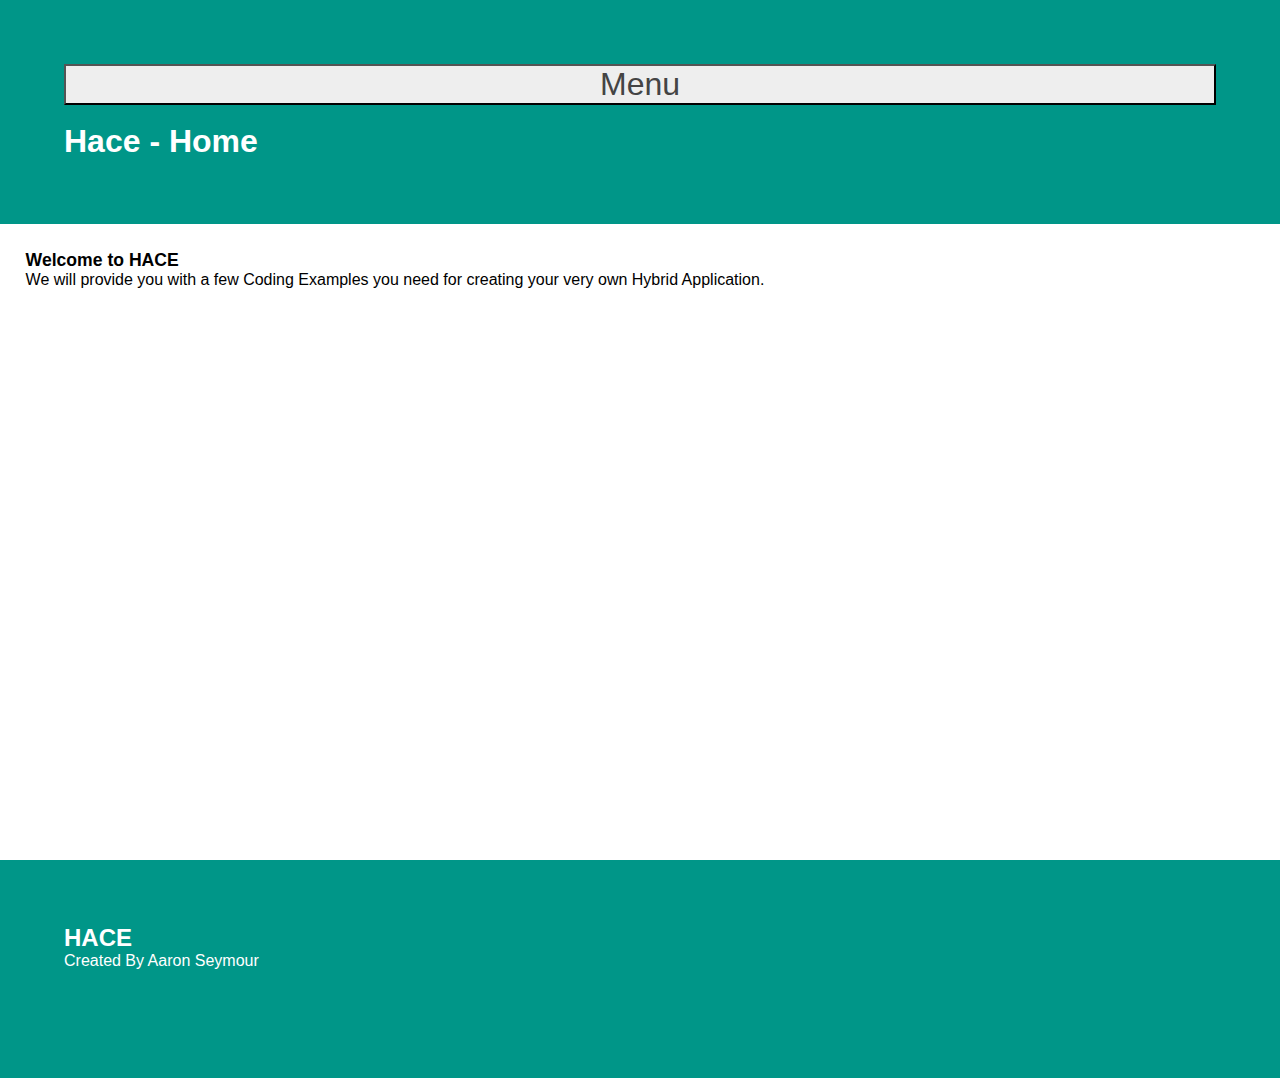
<file: www/index.html>
<!DOCTYPE html>
<html>
<head>
    <title>HACE</title>
    <meta name="viewport" content="width=device-width, initial-scale=1">
    <link rel="stylesheet" type="text/css" href="style.css">
</head>
<body>
    <header>  
        <button class="accordion">Menu</button>
        <div class="panel">
            <a href="index.html"><div class="menuLink">Home</div></a><br/>
            <a href="slider.html"><div class="menuLink">Slider</div></a><br/>
            <a href="gps.html"><div class="menuLink">GPS</div></a><br/>
            <a href="vibration.html"><div class="menuLink">Vibration</div></a><br/>
            <a href="ractive.html"><div class="menuLink">Ractive</div></a><br/>
        </div>
        <script>
            var acc = document.getElementsByClassName("accordion");
            var i;

            for (i = 0; i < acc.length; i++) {
                acc[i].onclick = function(){
                    this.classList.toggle("active");
                    this.nextElementSibling.classList.toggle("show");
                }
            }
        </script>
        <br/><br/>
        <h1>Hace - Home</h1>
    </header>
    <div class="container">
        <h2>Welcome to HACE</h2>
        <p>We will provide you with a few Coding Examples you need for creating your very own Hybrid Application.</p>
    </div>
    <footer>
        <h5>HACE</h5>
        <p>Created By Aaron Seymour</p>
    </footer>
</body>
</html>
</file>
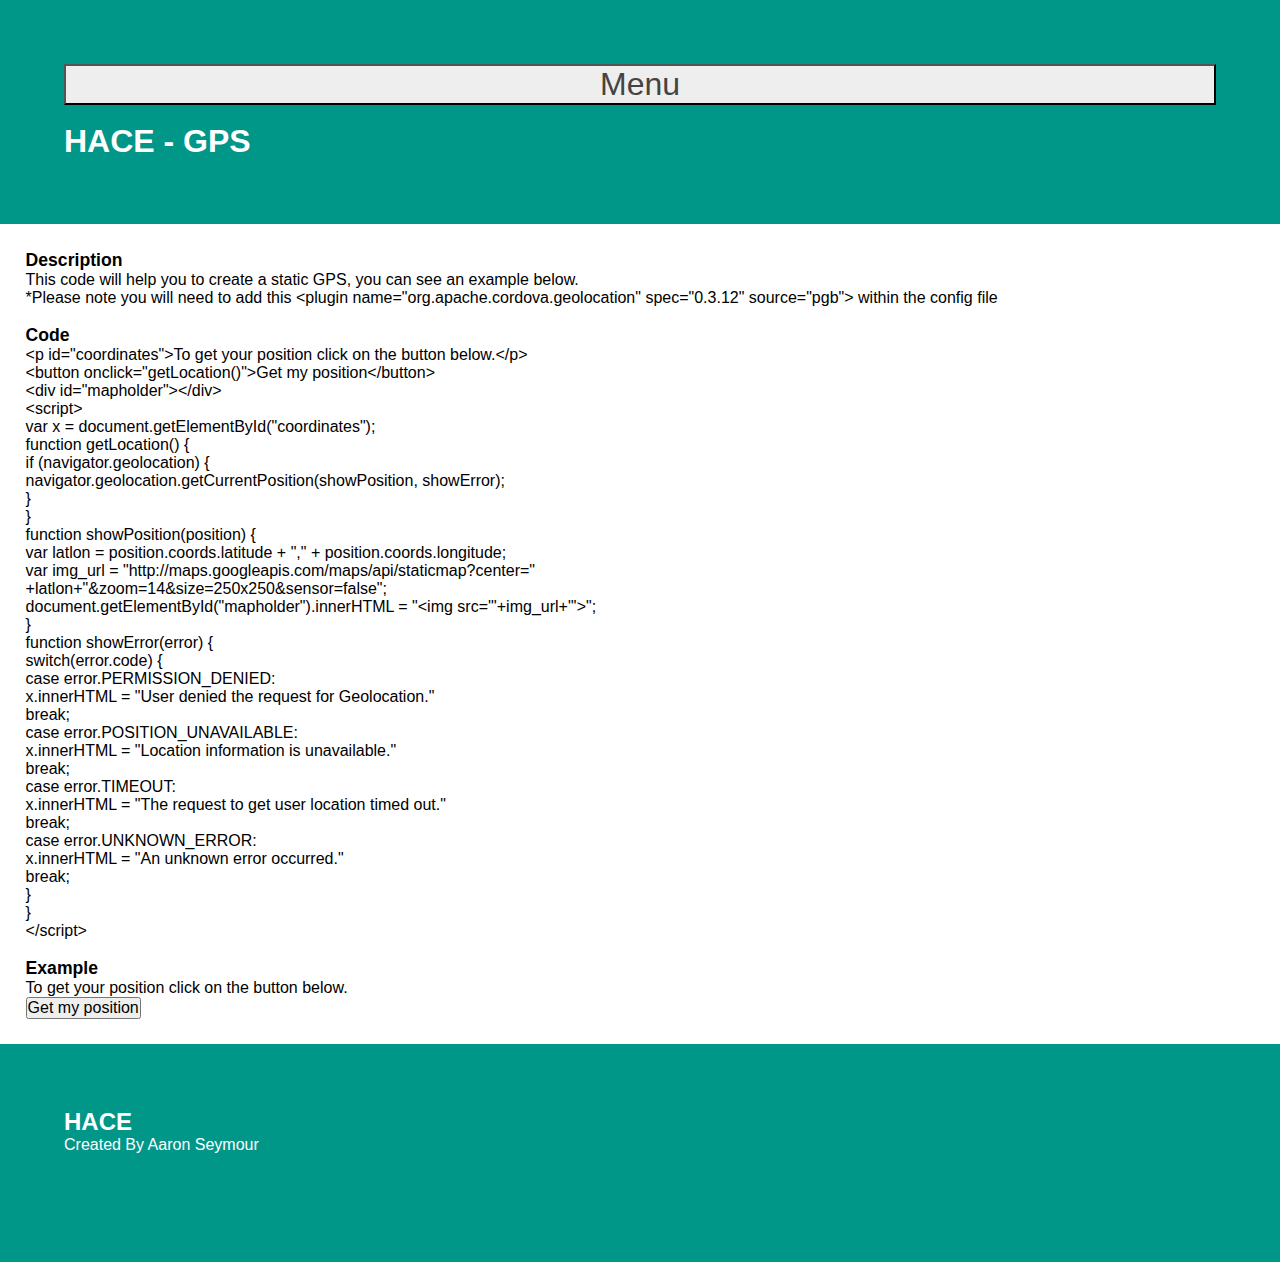
<file: www/gps.html>
<!DOCTYPE html>
<html>
<head>
    <title>HACE</title>
    <meta name="viewport" content="width=device-width, initial-scale=1">
    <link rel="stylesheet" type="text/css" href="style.css">
</head>
<body>
    <header>  
        <button class="accordion">Menu</button>
        <div class="panel">
            <a href="index.html"><div class="menuLink">Home</div></a><br/>
            <a href="slider.html"><div class="menuLink">Slider</div></a><br/>
            <a href="gps.html"><div class="menuLink">GPS</div></a><br/>
            <a href="vibration.html"><div class="menuLink">Vibration</div></a><br/>
            <a href="ractive.html"><div class="menuLink">Ractive</div></a><br/>
        </div>
        <script>
            var acc = document.getElementsByClassName("accordion");
            var i;
            for (i = 0; i < acc.length; i++) {
                acc[i].onclick = function(){
                    this.classList.toggle("active");
                    this.nextElementSibling.classList.toggle("show");
                }
            }
        </script>
        <br/><br/>
        <h1>HACE - GPS</h1>
    </header>
    <div class="container">
        <h2>Description</h2>
        <p>This code will help you to create a static GPS, you can see an example below.<p/> 
        <p>*Please note you will need to add this &lt;plugin name="org.apache.cordova.geolocation" spec="0.3.12" source="pgb"&gt; within the config file</p><br/>
        <h2>Code</h2>
        &lt;p id="coordinates"&gt;To get your position click on the button below.&lt;/p&gt;<br />
        &lt;button onclick="getLocation()"&gt;Get my position&lt;/button&gt;<br />
        &lt;div id="mapholder"&gt;&lt;/div&gt;<br />
        &lt;script&gt;<br />
        var x = document.getElementById("coordinates");<br />
        function getLocation() {<br />
        if (navigator.geolocation) {<br />
        navigator.geolocation.getCurrentPosition(showPosition, showError);<br />
        }<br />
        }<br />
        function showPosition(position) {<br />
        var latlon = position.coords.latitude + "," + position.coords.longitude;<br />
        var img_url = "http://maps.googleapis.com/maps/api/staticmap?center="<br />
        +latlon+"&amp;zoom=14&amp;size=250x250&amp;sensor=false";<br />
        document.getElementById("mapholder").innerHTML = "&lt;img src='"+img_url+"'&gt;";<br />
        }<br />
        function showError(error) {<br />
        switch(error.code) {<br />
        case error.PERMISSION_DENIED:<br />
        x.innerHTML = "User denied the request for Geolocation."<br />
        break;<br />
        case error.POSITION_UNAVAILABLE:<br />
        x.innerHTML = "Location information is unavailable."<br />
        break;<br />
        case error.TIMEOUT:<br />
        x.innerHTML = "The request to get user location timed out."<br />
        break;<br />
        case error.UNKNOWN_ERROR:<br />
        x.innerHTML = "An unknown error occurred."<br />
        break;<br />
        }<br />
        }<br />
        &lt;/script&gt;
        <!-- GPS code taken and adapted from http://www.w3schools.com/html/html5_geolocation.asp -->
        <br/><br/>
        <h2>Example</h2>
        <p id="coordinates">To get your position click on the button below.</p>
        <button onclick="getLocation()">Get my position</button>
        <div id="mapholder"></div>
        <script>
            var x = document.getElementById("coordinates");
            function getLocation() {
                if (navigator.geolocation) {
                    navigator.geolocation.getCurrentPosition(showPosition, showError);
                }
            }
            function showPosition(position) {
                var latlon = position.coords.latitude + "," + position.coords.longitude;
                var img_url = "http://maps.googleapis.com/maps/api/staticmap?center="
                +latlon+"&zoom=14&size=250x250&sensor=false";
                document.getElementById("mapholder").innerHTML = "<img src='"+img_url+"'>";
            }
            function showError(error) {
                switch(error.code) {
                    case error.PERMISSION_DENIED:
                    x.innerHTML = "User denied the request for Geolocation."
                    break;
                    case error.POSITION_UNAVAILABLE:
                    x.innerHTML = "Location information is unavailable."
                    break;
                    case error.TIMEOUT:
                    x.innerHTML = "The request to get user location timed out."
                    break;
                    case error.UNKNOWN_ERROR:
                    x.innerHTML = "An unknown error occurred."
                    break;
                }
            }
        </script>
    </div>
    <footer>
        <h5>HACE</h5>
        <p>Created By Aaron Seymour</p>
    </footer>
</body>
</html>
</file>
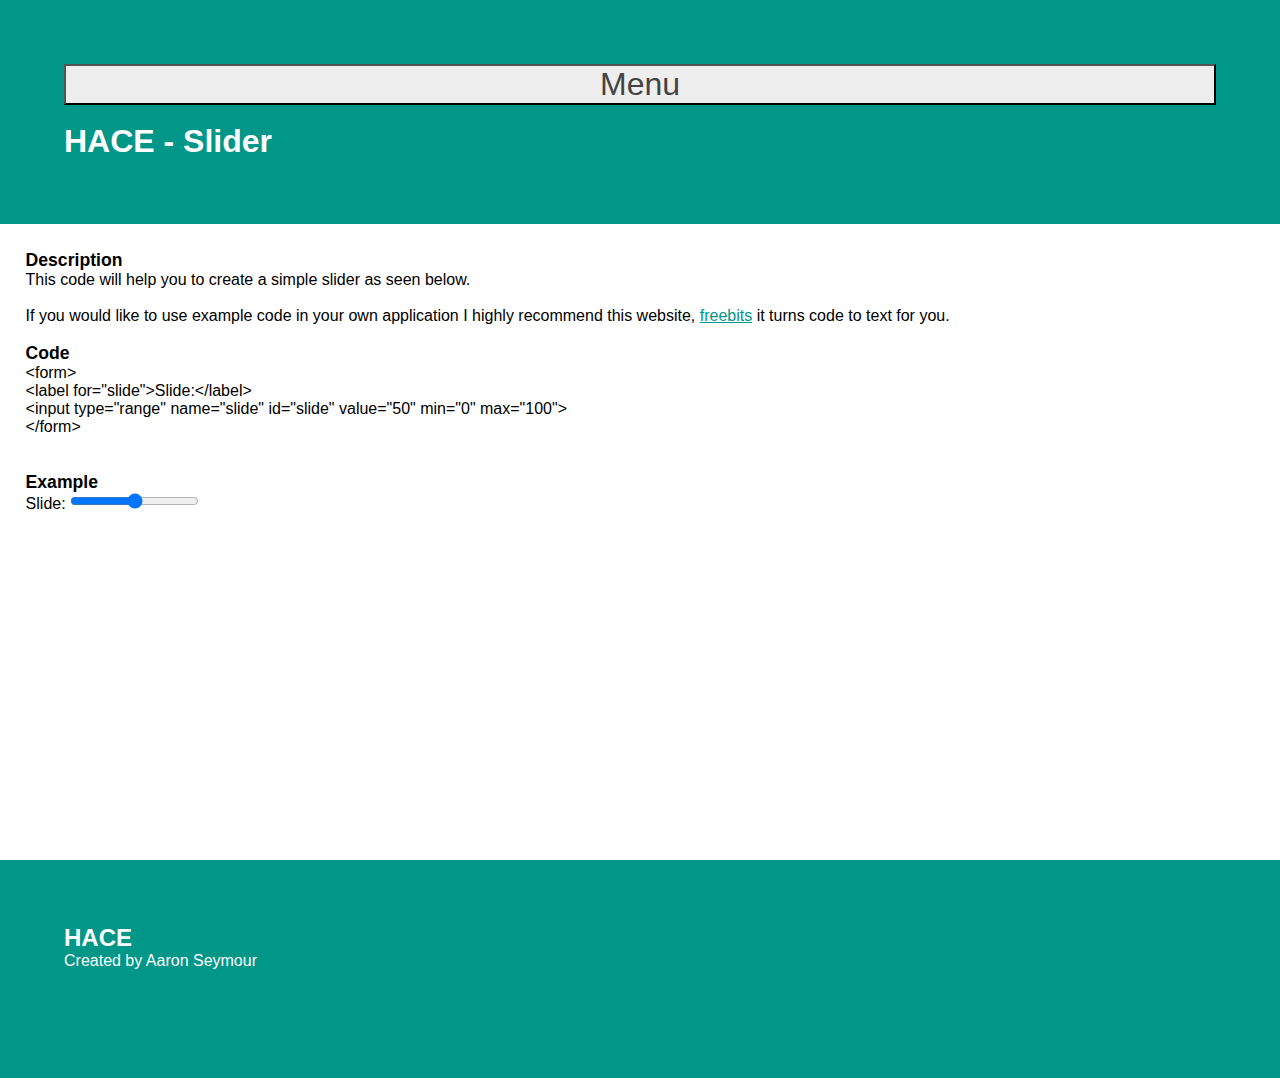
<file: www/slider.html>
<!DOCTYPE html>
<html>
<head>
    <title>HACE</title>
    <meta name="viewport" content="width=device-width, initial-scale=1">
    <script src="https://code.jquery.com/jquery-1.11.3.min.js"></script>
    <link rel="stylesheet" type="text/css" href="style.css">
</head>
<body>
    <header>  
        <button class="accordion">Menu</button>
        <div class="panel">
            <a href="index.html"><div class="menuLink">Home</div></a><br/>
            <a href="slider.html"><div class="menuLink">Slider</div></a><br/>
            <a href="gps.html"><div class="menuLink">GPS</div></a><br/>
            <a href="vibration.html"><div class="menuLink">Vibration</div></a><br/>
            <a href="ractive.html"><div class="menuLink">Ractive</div></a><br/>
        </div>
        <script>
            var acc = document.getElementsByClassName("accordion");
            var i;

            for (i = 0; i < acc.length; i++) {
                acc[i].onclick = function(){
                    this.classList.toggle("active");
                    this.nextElementSibling.classList.toggle("show");
                }
            }
        </script>
        <br/><br/>
        <h1>HACE - Slider</h1>
    </header>
    <div class="container">
        <h2>Description</h2>
        <p>This code will help you to create a simple slider as seen below.</p><br/>
        <p>If you would like to use example code in your own application I highly recommend this website, <a class="websiteLink" href="http://www.freebits.co.uk/convert-html-code-to-text.html">freebits</a> it turns code to text for you.</a></p><br/>
        <h2>Code</h2>
        &lt;form&gt;<br />
        &lt;label for="slide"&gt;Slide:&lt;/label&gt;<br />
        &lt;input type="range" name="slide" id="slide" value="50" min="0" max="100"&gt;<br />
        &lt;/form&gt;<br/>
        <br/><br/>
        <h2>Example</h2>
        <form>
            <label for="slide">Slide:</label>
            <input type="range" name="slide" id="slide" value="50" min="0" max="100">
        </form>
    </div>
    <footer>
        <h5>HACE</h5>
        <p>Created by Aaron Seymour</p>
    </footer>
</body>
</html>
</file>
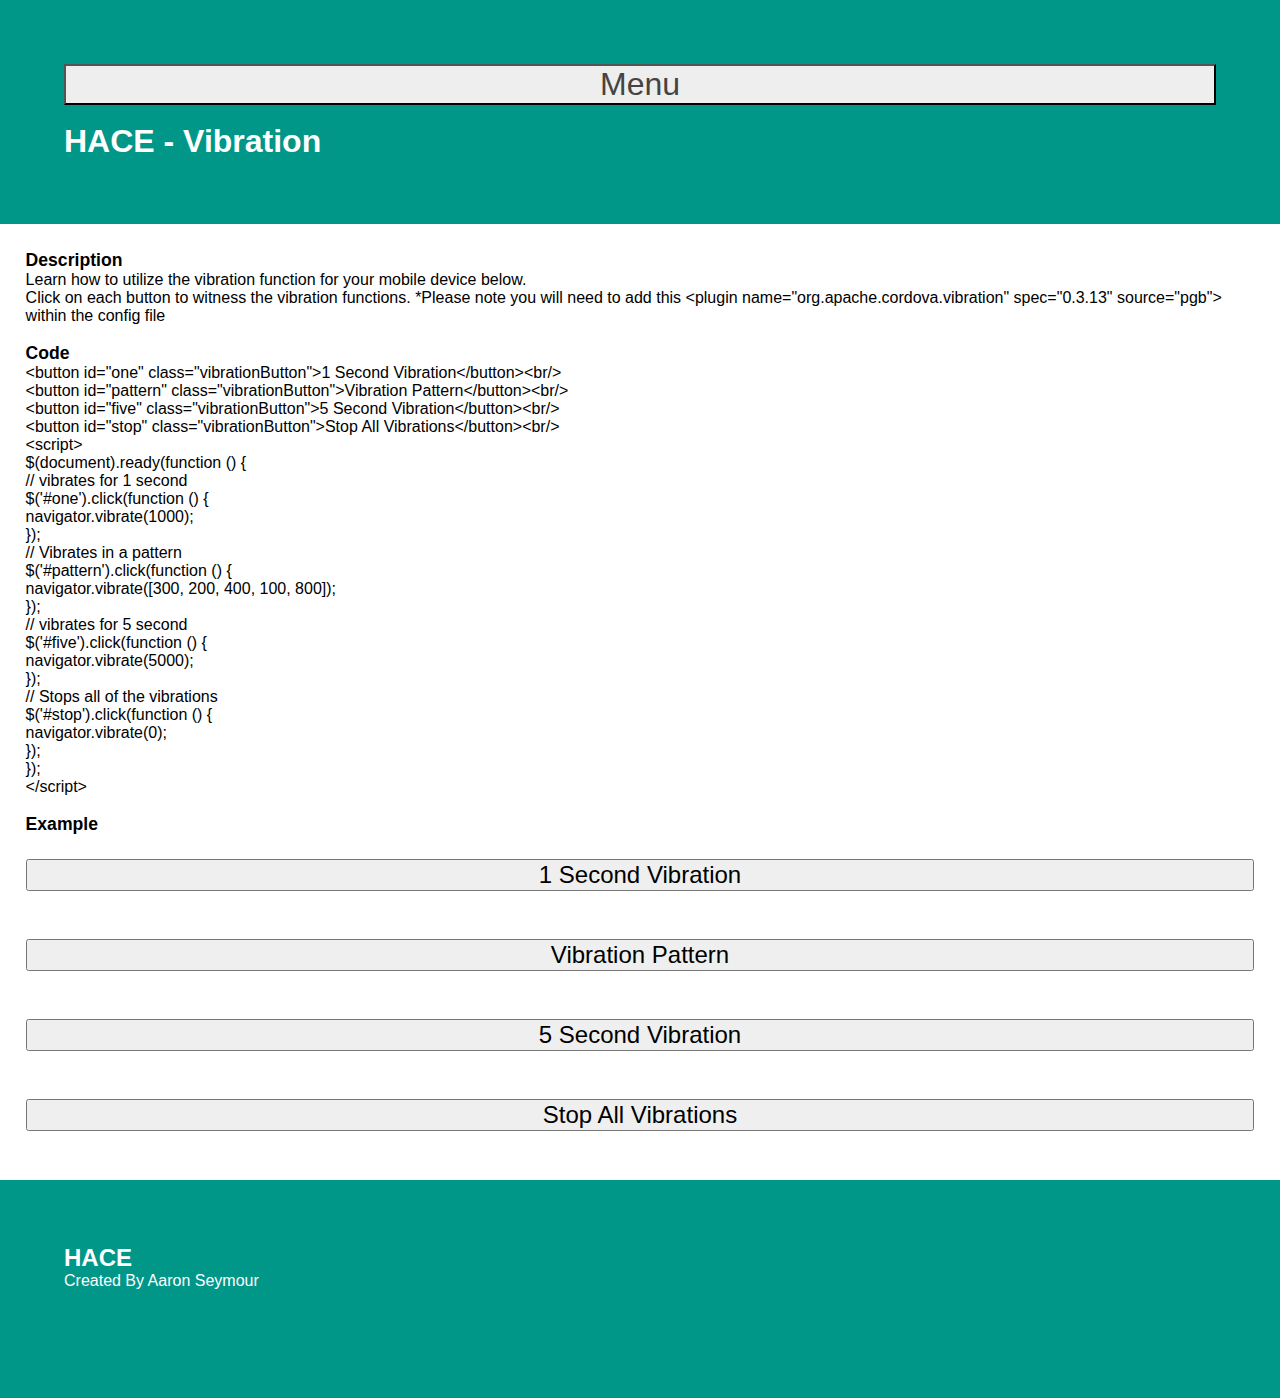
<file: www/vibration.html>
<!DOCTYPE html>
<html>
<head>
    <title>HACE</title>
    <meta name="viewport" content="width=device-width, initial-scale=1">
    <!--<script src="https://code.jquery.com/jquery-1.11.3.min.js"></script>-->
    <script src="jquery-1.12.3.min.js"></script>
    <link rel="stylesheet" type="text/css" href="style.css">

</head>
<body>
    <header>  
        <button class="accordion">Menu</button>
        <div class="panel">
            <a href="index.html"><div class="menuLink">Home</div></a><br/>
            <a href="slider.html"><div class="menuLink">Slider</div></a><br/>
            <a href="gps.html"><div class="menuLink">GPS</div></a><br/>
            <a href="vibration.html"><div class="menuLink">Vibration</div></a><br/>
            <a href="ractive.html"><div class="menuLink">Ractive</div></a><br/>
        </div>
        <script>
            var acc = document.getElementsByClassName("accordion");
            var i;

            for (i = 0; i < acc.length; i++) {
                acc[i].onclick = function(){
                    this.classList.toggle("active");
                    this.nextElementSibling.classList.toggle("show");
                }
            }
        </script>
        <br/><br/>
        <h1>HACE - Vibration</h1>
    </header>
    <div class="container">
        <h2>Description</h2>
        <p>Learn how to utilize the vibration function for your mobile device below.</p>
        <p>Click on each button to witness the vibration functions. *Please note you will need to add this &lt;plugin name="org.apache.cordova.vibration" spec="0.3.13" source="pgb"&gt; within the config file</p><br/>
        <h2>Code</h2>
        &lt;button id="one" class="vibrationButton"&gt;1 Second Vibration&lt;/button&gt;&lt;br/&gt;<br />
        &lt;button id="pattern" class="vibrationButton"&gt;Vibration Pattern&lt;/button&gt;&lt;br/&gt;<br />
        &lt;button id="five" class="vibrationButton"&gt;5 Second Vibration&lt;/button&gt;&lt;br/&gt;<br />
        &lt;button id="stop" class="vibrationButton"&gt;Stop All Vibrations&lt;/button&gt;&lt;br/&gt;<br />
        &lt;script&gt;<br />
        $(document).ready(function () {<br />
        // vibrates for 1 second<br />
        $('#one').click(function () {<br />
        navigator.vibrate(1000);<br />
        });<br />
        // Vibrates in a pattern<br />
        $('#pattern').click(function () {<br />
        navigator.vibrate([300, 200, 400, 100, 800]);<br />
        });<br />
        // vibrates for 5 second<br />
        $('#five').click(function () {<br />
        navigator.vibrate(5000);<br />
        });<br />
        // Stops all of the vibrations<br />
        $('#stop').click(function () {<br />
        navigator.vibrate(0);<br />
        });<br />
        });<br />
        &lt;/script&gt;
        <!-- Code learnt and adapted from https://www.youtube.com/watch?v=u7sgjSPIFFI -->
        <br/><br/>
        <h2>Example</h2>
        <button id="one" class="vibrationButton">1 Second Vibration</button><br/>
        <button id="pattern" class="vibrationButton">Vibration Pattern</button><br/>
        <button id="five" class="vibrationButton">5 Second Vibration</button><br/>
        <button id="stop" class="vibrationButton">Stop All Vibrations</button><br/>
        <script>
            $(document).ready(function () {
                // vibrates for 1 second
                $('#one').click(function () {
                    navigator.vibrate(1000);
                });
                // Vibrates in a pattern
                $('#pattern').click(function () {
                      navigator.vibrate([300, 200, 400, 100, 800]);
                });
                // vibrates for 5 second
                $('#five').click(function () {
                    navigator.vibrate(5000);
                });
                // Stops all of the vibrations
                $('#stop').click(function () {
                    navigator.vibrate(0);
                });
            });
        </script>
</div>
<footer>
    <h5>HACE</h5>
    <p>Created By Aaron Seymour</p>
</footer>   
</body>
</html>
</file>
<file: www/style.css>
*{
padding: 0em;
margin:0em;
font-family:arial;
font-size:1em;
}
header {
background:#009688; 
color:#FFFFFF; 
padding:5%;
min-height:10vh;
}
p {
font-size:1em;
}
h1 {
font-size:2em;
}
h2 {
font-size:1.1em;
}
h5 {
font-size:1.5em;
}
a {
color:#FFFFFF
}
.websiteLink {
color:#009688;
}
button.accordion {
margin:0em;
background-color:#EEEEEE;
color:#444;
padding:0em;
width:100%;
font-size:2em;
}
.menuLink {
padding-top:10px;
font-size:1.5em;
text-align:center;
}
.vibrationButton {
width:100%;
float:center;
font-size:1.5em;
margin:1em 0em;
padding:0em;
}
div.panel {
padding: 15px;
display: none;
}
div.panel.show {
display: block !important;
//text-align:center;
}
.container {
padding:2%; 
min-height:65vh;
width:96%;
}
footer {
padding:5%;
background:#009688; 
color:#FFFFFF; 
min-height:10vh;
}
</file>
